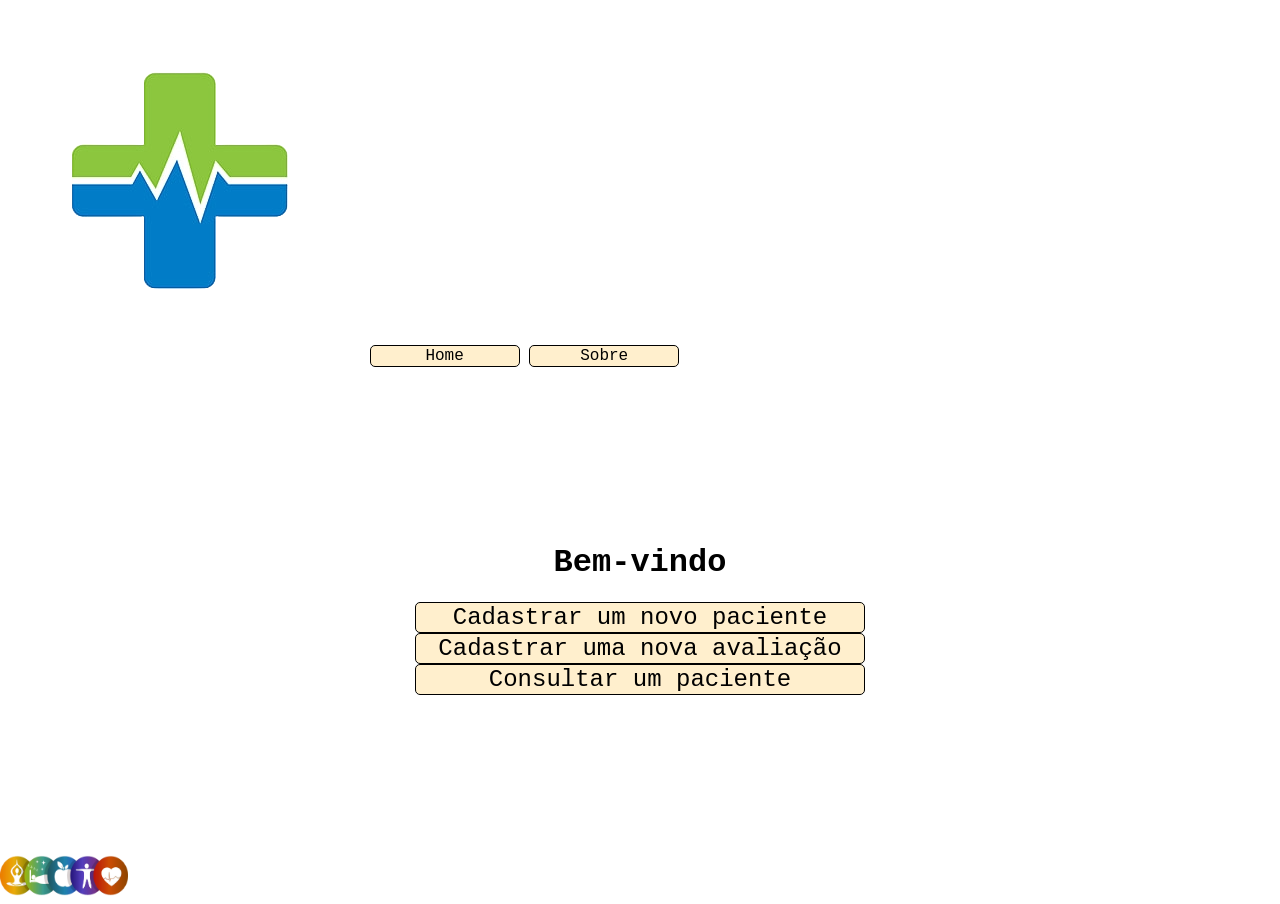
<file: index.html>
<!DOCTYPE html>
<html>
    <head>
        <title>Exame de Antropometria</title>
        <meta charset="utf-8">
        <link href="estilos/estilo.css" rel="stylesheet"/>
        <link href="estilos/home.css" rel="stylesheet"/>
        <!--<script src="scripts/main.js"></script>-->
    </head>
    <body>
        <div class="header">
            <img src="imagens/logo.png" alt="logo do site, uma cruz estilizada" id="logoHeader"/>
            <input class="filhosHeader" type="button" value="Home"/>
            <input class="filhosHeader" type="button" value="Sobre"/>
        </div>
        <div class="body" id="home">
            <h1>Bem-vindo</h1>
            <input class="filhosHome" type="button" value="Cadastrar um novo paciente"/>
            <input class="filhosHome" type="button" value="Cadastrar uma nova avaliação"/>
            <input class="filhosHome" type="button" value="Consultar um paciente"/>
        </div>
        <div class="footer">
            <img src="imagens/img-footer.png" alt="Meditar, dormir, comer, corpo e saúde" id="imgFooter"/>
        </div>
    </body>
</html>
</file>
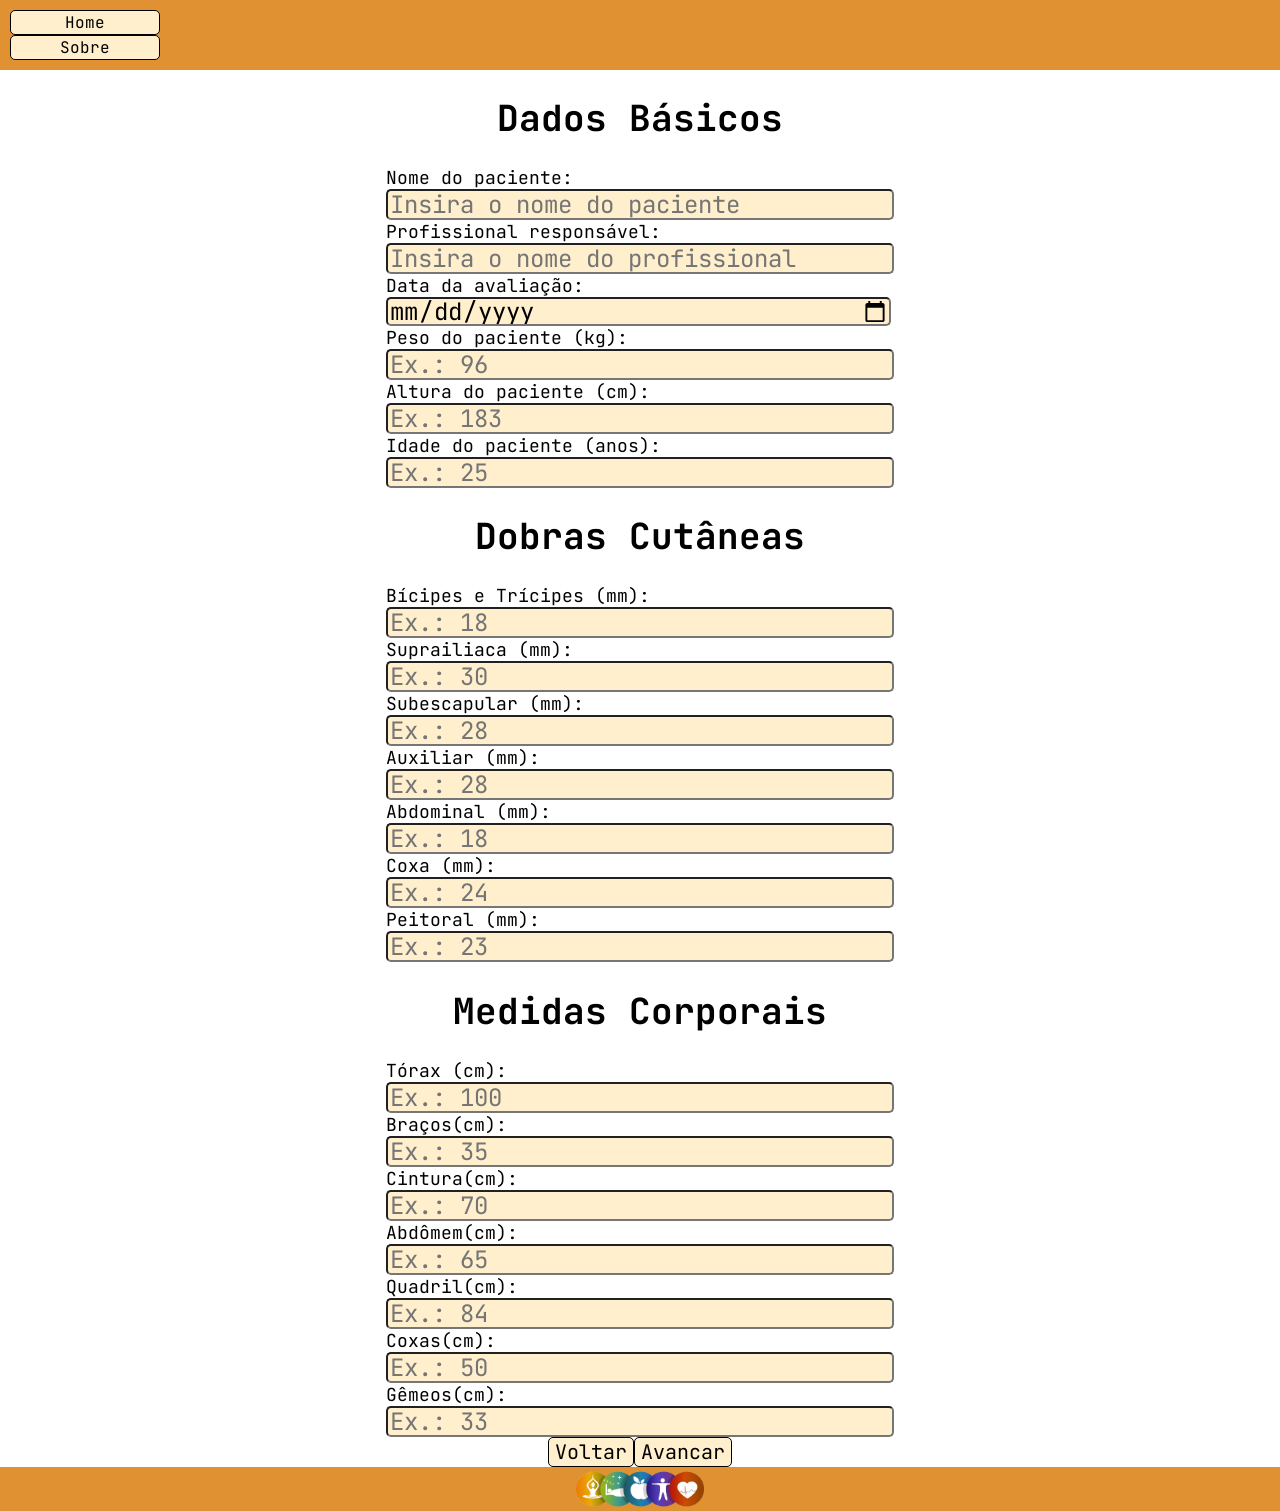
<file: formulario1.html>
<!DOCTYPE html>
<html>
    <head>
        <title>Exame de Antropometria</title>
        <meta charset="utf-8">
        <link href="estilos/estilo.css" rel="stylesheet"/>
        <link href="estilos/formulario1.css" rel="stylesheet"/>
        <link href="https://fonts.googleapis.com/css2?family=JetBrains+Mono:wght@100&display=swap" rel="stylesheet">
    </head>
    <header class="cabecalho">
        <a href="home.html"><button class="filhosHeader" type="button">Home</button></a>
        <a href="sobre.html"><button class="filhosHeader" type="button">Sobre</button></a>
    </header>

    <body>
        <div class="body">
            <form id="form1" method="post">
                <div id="divTitulo">
                    <h1>Dados Básicos</h1>
                </div>
                <div class="divForm">
                    <label for="nome">Nome do paciente:</label>
                    <input type="text" id="nome" class="inputsFormulario" required placeholder="Insira o nome do paciente" />
                </div>
                <div class="divForm">
                    <label for="profissional">Profissional responsável:</label>
                    <input type="text" id="profissional" class="inputsFormulario" required placeholder="Insira o nome do profissional"/>
                </div>
                <div class="divForm">
                    <label for="data">Data da avaliação:</label>
                    <input type="date" id="data" class="inputsFormulario" required />
                </div>
                <div class="divForm">
                    <label for="peso">Peso do paciente (kg):</label>
                    <input type="number" id="peso" class="inputsFormulario" required placeholder="Ex.: 96"/>
                </div>
                <div class="divForm">
                    <label for="altura">Altura do paciente (cm):</label>
                    <input type="number" id="altura" class="inputsFormulario" required placeholder="Ex.: 183"/>
                </div>
                <div class="divForm">
                    <label for="idade">Idade do paciente (anos):</label>
                    <input type="number" id="idade" class="inputsFormulario" required placeholder="Ex.: 25"/>                                      
                </div>

                <div id="divTitulo">
                    <h1>Dobras Cutâneas</h1>
                </div>
                <div class="divForm">
                    <label for="dobraBicipesETricipes">Bícipes e Trícipes (mm):</label>
                    <input type="number" id="dobraBicipesETricipes" class="inputsFormulario" required placeholder="Ex.: 18"/>
                </div>
                <div class="divForm">
                    <label for="dobraSuprailiaca">Suprailiaca (mm):</label>
                    <input type="number" id="dobraSuprailiaca" class="inputsFormulario" required placeholder="Ex.: 30"/>
                </div>
                <div class="divForm">
                    <label for="dobraSubescapular">Subescapular (mm):</label>
                    <input type="number" id="dobraSubescapular" class="inputsFormulario" required placeholder="Ex.: 28"/>
                </div>
                <div class="divForm">
                    <label for="dobraAuxiliar">Auxiliar (mm):</label>
                    <input type="number" id="dobraAuxiliar" class="inputsFormulario" required placeholder="Ex.: 28"/>
                </div>
                <div class="divForm">
                    <label for="dobraAbdominal">Abdominal (mm):</label>
                    <input type="number" id="dobraAbdominal" class="inputsFormulario" required placeholder="Ex.: 18"/>
                </div>
                <div class="divForm">
                    <label for="dobraCoxa">Coxa (mm):</label>
                    <input type="number" id="dobraCoxa" class="inputsFormulario" required placeholder="Ex.: 24"/>
                </div>
                <div class="divForm">
                    <label for="dobraPeitoral">Peitoral (mm):</label>
                    <input type="number" id="dobraPeitoral" class="inputsFormulario" required placeholder="Ex.: 23"/>
                </div>
                <div id="divTitulo">
                    <h1>Medidas Corporais</h1>
                </div>
                <div class="divForm">
                    <label for="medidaTorax">Tórax (cm):</label>
                    <input type="number" id="medidaTorax" class="inputsFormulario" required placeholder="Ex.: 100"/>
                </div>
                <div class="divForm">
                    <label for="medidaBracos">Braços(cm):</label>
                    <input type="number" id="medidaBracos" class="inputsFormulario" required placeholder="Ex.: 35"/>
                </div>
                <div class="divForm">
                    <label for="medidaCintura">Cintura(cm):</label>
                    <input type="number" id="medidaCintura" class="inputsFormulario" required placeholder="Ex.: 70"/>
                </div>
                <div class="divForm">
                    <label for="medidaAbdomem">Abdômem(cm):</label>
                    <input type="number" id="medidaAbdomem" class="inputsFormulario" required placeholder="Ex.: 65"/> 
                </div>
                <div class="divForm">
                    <label for="medidaQuadril">Quadril(cm):</label>
                    <input type="number" id="medidaQuadril" class="inputsFormulario" required placeholder="Ex.: 84"/>
                </div>
                <div class="divForm">
                    <label for="medidaCoxas">Coxas(cm):</label>
                    <input type="number" id="medidaCoxas" class="inputsFormulario" required placeholder="Ex.: 50"/>
                </div>
                <div class="divForm">
                    <label for="medidaGemeos">Gêmeos(cm):</label>
                    <input type="number" id="medidaGemeos" class="inputsFormulario" required placeholder="Ex.: 33"/>
                </div>
                <div class="botoes">
                    <a href="preExame.html"><button type="button" class="botaosAvancarEVoltar">Voltar</button></a>
                    <a href="relatorio.html"><button type="submit" class="botaosAvancarEVoltar">Avancar</button> </a>   
                </div>
            </form>
            <script src="scripts/script.js"></script>
        </div>
        
    </body>

    <footer>
        <img src="imagens/img-footer.png" alt="Meditar, dormir, comer, corpo e saúde" id="imgFooter"/>
    </footer> 
</html>
</file>
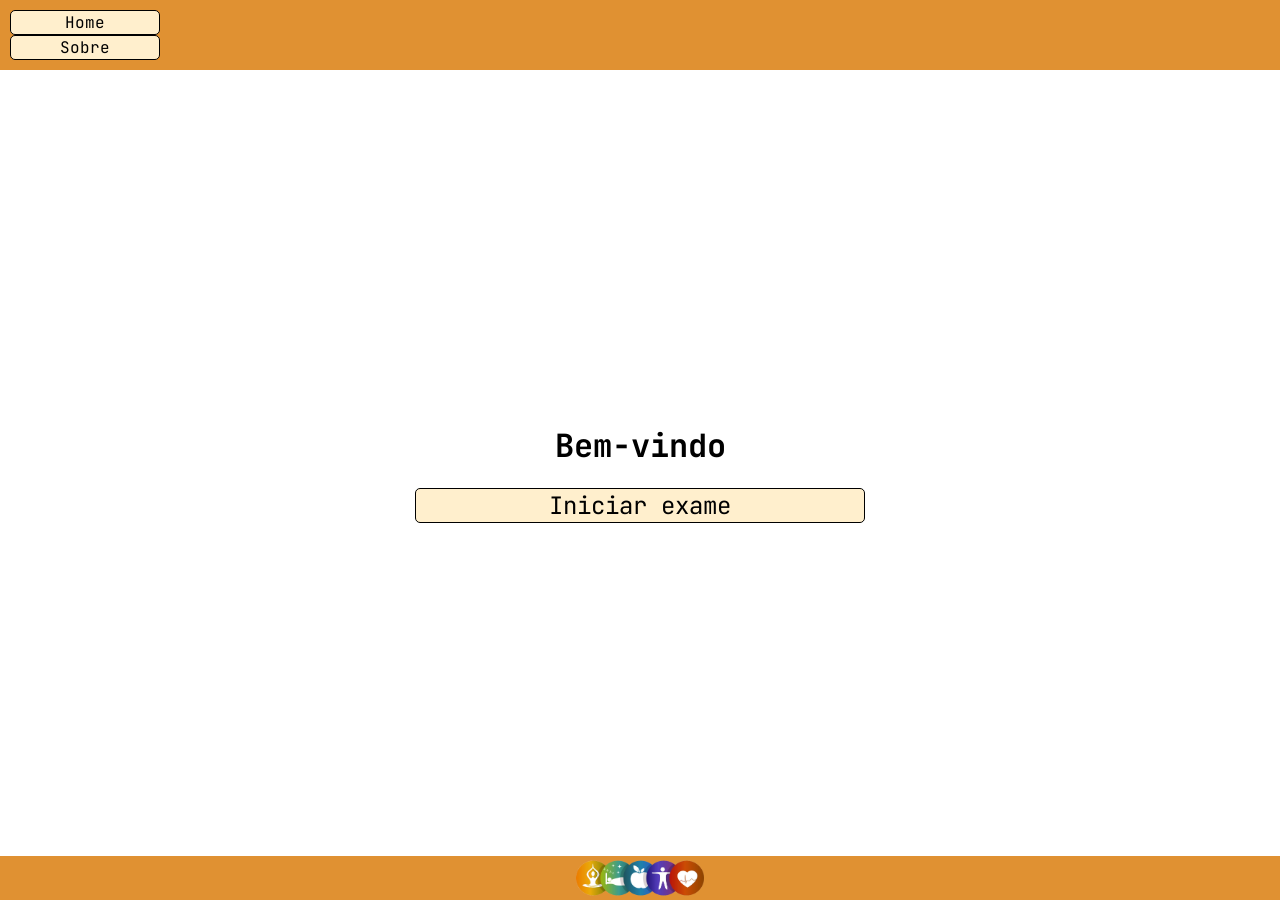
<file: home.html>
<!DOCTYPE html>
<html>
    <head>
        <title>Exame de Antropometria</title>
        <meta charset="utf-8">
        <link href="estilos/estilo.css" rel="stylesheet"/>
        <link href="estilos/home.css" rel="stylesheet"/>
        <link href="https://fonts.googleapis.com/css2?family=JetBrains+Mono:wght@100&display=swap" rel="stylesheet">
    </head>
    <header class="cabecalho">
        <a href="home.html"><button class="filhosHeader" type="button">Home</button></a>
        <a href="sobre.html"><button class="filhosHeader" type="button">Sobre</button></a>
    </header>
    <body>
        <main class="body" id="home">
            <h1>Bem-vindo</h1>
            <a href="preExame.html"><button class="filhosHome" type="button">Iniciar exame</button></a>
        </main>
    </body>
    <footer>
        <img src="imagens/img-footer.png" alt="Meditar, dormir, comer, corpo e saúde" id="imgFooter"/>
    </footer>
</html>
</file>
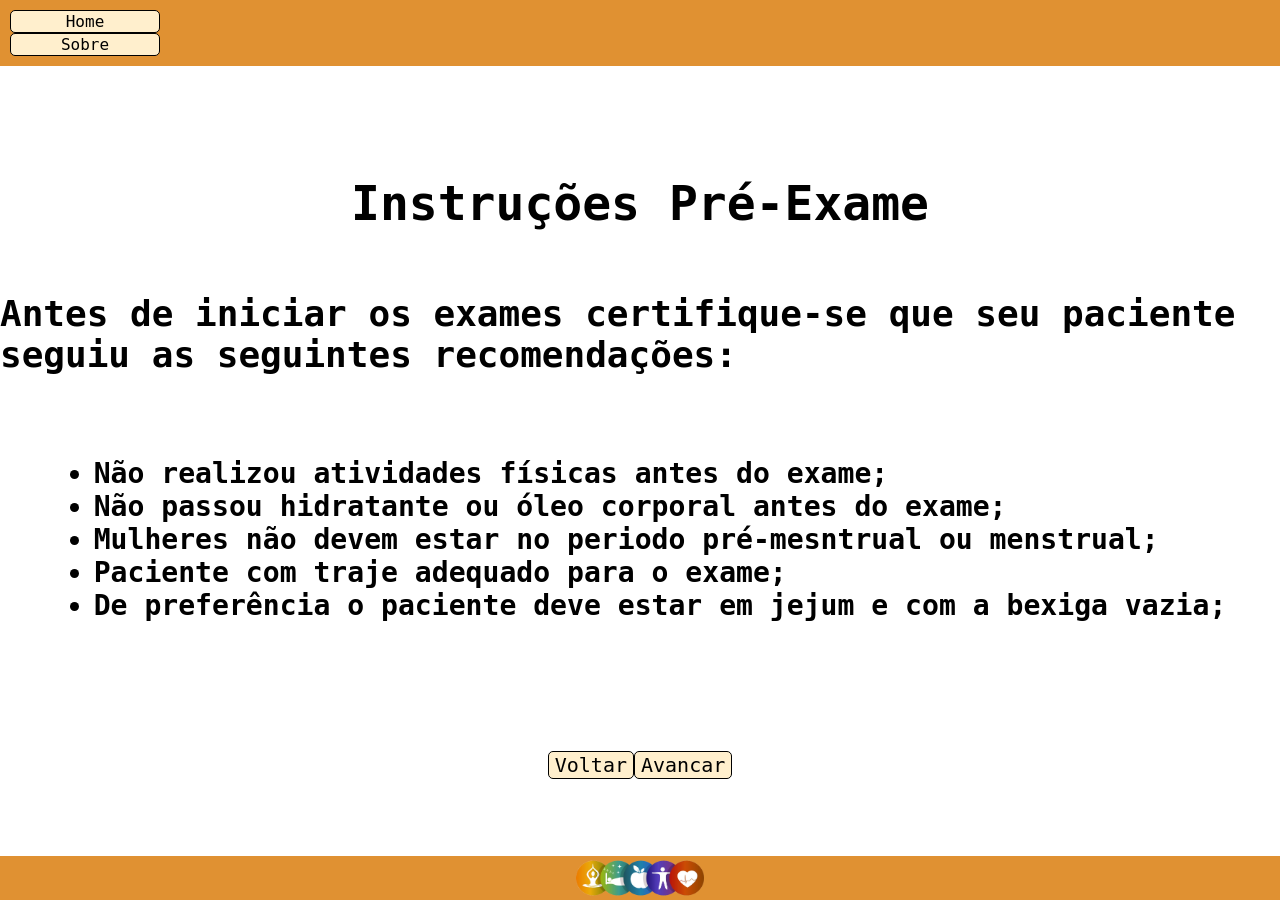
<file: preExame.html>
<!DOCTYPE html>
<html>
    <head>
        <title>Exame de Antropometria</title>
        <meta charset="utf-8">
        <link href="estilos/estilo.css" rel="stylesheet"/>
        <link href="estilos/preExame.css" rel="stylesheet"/>
    </head>
    <header class="cabecalho">
        <a href="home.html"><button class="filhosHeader" type="button">Home</button></a>
        <a href="sobre.html"><button class="filhosHeader" type="button">Sobre</button></a>
    </header>
    <body>
        <div class="body" id="instrucoesPreExame">
            <h1>Instruções Pré-Exame</h1>
            <h2>Antes de iniciar os exames certifique-se que seu paciente seguiu as seguintes recomendações:</h2>
            <ul>
                <h3>
                <li>Não realizou atividades físicas antes do exame;</li>
                <li>Não passou hidratante ou óleo corporal antes do exame;</li>
                <li>Mulheres não devem estar no periodo pré-mesntrual ou menstrual;</li>
                <li>Paciente com traje adequado para o exame;</li>
                <li>De preferência o paciente deve estar em jejum e com a bexiga vazia;</li>
                </h3>
            </ul>
        </div>
        <div class="botoes">
            <a href="home.html"><button type="button" class="botaosAvancarEVoltar">Voltar</button></a>
            <a href="formulario1.html"><button type="button" class="botaosAvancarEVoltar">Avancar</button> </a>   
        </div>
    </body>
    <footer>
        <img src="imagens/img-footer.png" alt="Meditar, dormir, comer, corpo e saúde" id="imgFooter"/>
    </footer> 
</html>
</file>
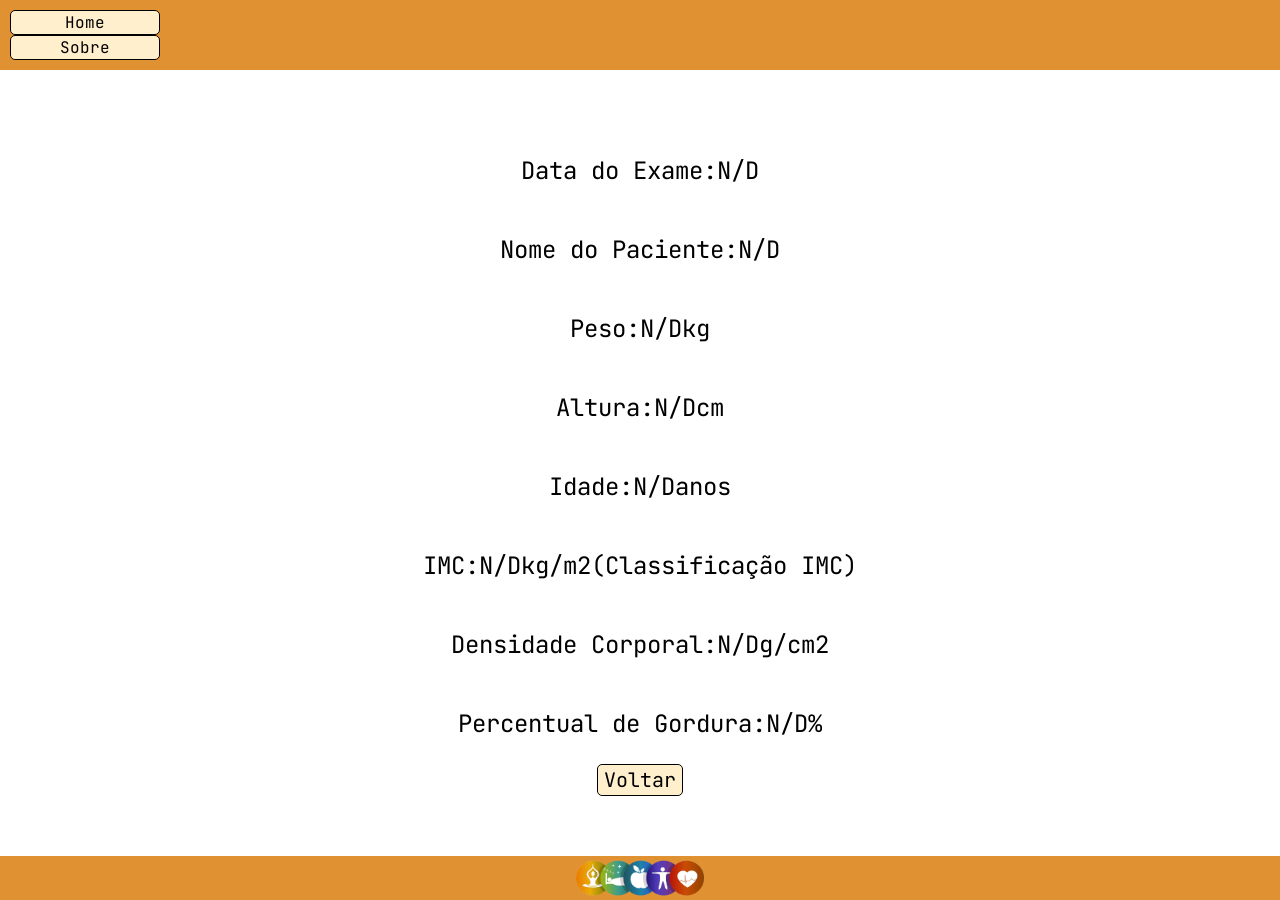
<file: relatorio.html>
<!DOCTYPE html>
<html>
    <head>
        <title>Exame de Antropometria</title>
        <meta charset="utf-8">
        <link href="estilos/estilo.css" rel="stylesheet"/>
        <link href="estilos/realatorio.css" rel="stylesheet"/>
        <link href="https://fonts.googleapis.com/css2?family=JetBrains+Mono:wght@100&display=swap" rel="stylesheet">
    </head>
    <header class="cabecalho">
        <a href="home.html"><button class="filhosHeader" type="button">Home</button></a>
        <a href="sobre.html"><button class="filhosHeader" type="button">Sobre</button></a>
    </header>
    <body>
        <div class="body" id="relatorio">
            <div class="divRelatorio">
                <p>Data do Exame: </p>
                <p id="relatorioData" >N/D</p>
            </div>
            <div class="divRelatorio">
                <p>Nome do Paciente: </p>
                <p id="relatorioNomePaciente" >N/D</p>
            </div>
            <div class="divRelatorio">
                <p>Peso: </p>
                <p id="relatorioPeso" > N/D </p>
                <p>kg </p>
                <p></p>
            </div>
            <div class="divRelatorio">
                <p>Altura: </p>
                <p id="relatorioAltura" >N/D</p>
                <p>cm</p>
            </div>
            <div class="divRelatorio">
                <p>Idade: </p>
                <p id="relatorioIdade" >N/D</p>
                <p>anos</p>
            </div>
            <div class="divRelatorio">
                <p>IMC: </p>
                <p id="relatorioIMC" >N/D</p>
                <p>kg/m2</p>
                <p id="ClassificacaoIMC">(Classificação IMC)</p>
            </div>
            <div class="divRelatorio">
                <p>Densidade Corporal: </p>
                <p id="relatorioDensidadeCorporal" >N/D</p>
                <p>g/cm2</p>
            </div>
            <div class="divRelatorio">
                <p>Percentual de Gordura: </p>
                <p id="relatorioPercentualGordura" >N/D</p>
                <p>%</p>
            </div>
            <div class="divRelatorio">
                <a href="formulario1.html"><button type="button" class="botaosAvancarEVoltar">Voltar</button></a>
                
            </div> 
        </div>
        <script>
            // pegar dados do Local storage
            const dados_storage = JSON.parse(localStorage.getItem('usuarios'));
            
            // verificacao se há dados no storage
            if (dados_storage && dados_storage.length > 0) {
                const lastUserData = dados_storage[dados_storage.length - 1]; // Pega o último conjunto de dados
                document.getElementById('relatorioData').textContent = lastUserData.data || 'N/D';
                document.getElementById('relatorioNomePaciente').textContent = lastUserData.nome || 'N/D';
                document.getElementById('relatorioPeso').textContent = lastUserData.peso || 'N/D';
                document.getElementById('relatorioAltura').textContent = lastUserData.altura || 'N/D';
                document.getElementById('relatorioIdade').textContent = lastUserData.idade || 'N/D';
                
    
                const imc = calcularIMC(lastUserData.peso, lastUserData.altura);
                document.getElementById('relatorioIMC').textContent = imc.toFixed(2) || 'N/D';

                const classificacaoIMC = classIMC(imc);
                console.log(classificacaoIMC);
                

                document.getElementById('ClassificacaoIMC').textContent = "(" + classificacaoIMC + ")"|| '(Classificação IMC)';


                const dc = densidadeCorporal(lastUserData.somaDobras, lastUserData.idade);
                document.getElementById('relatorioDensidadeCorporal').textContent = dc.toFixed(2) || 'N/D';

            
                const perDeGordura = percentualDeGordura(dc);
                document.getElementById('relatorioPercentualGordura').textContent = perDeGordura.toFixed(2)|| 'N/D';

            }
            
            // funcao do imc
            function calcularIMC(peso, altura) {
                const alturaMetros = altura / 100;
                const imc = peso / (alturaMetros * alturaMetros);
                return imc;
            }
            

            function densidadeCorporal(somaDobras, idade){
                return 1.112 - (0.00043499 * somaDobras) + (0.00000055 * (somaDobras * somaDobras)) - (0.00028826 * idade);
            }

            function percentualDeGordura(dc){
                return ((4.95/dc)-4.50)*100
            }

            function classIMC(imc){
                var classificacaoIMC = "";
                if (imc<18.5){
                    classificacaoIMC = "Baixo Peso";
                }else if(imc>=18.5 && imc<25){
                    classificacaoIMC = "Peso normal";
                }
                else if (imc>=25 && imc<30){
                    classificacaoIMC = "Soprepeso";
                }
                else if(imc>=30 && imc<35){
                    classificacaoIMC = "Obesidade grau I";
                }
                else if(imc>=35 && imc <40){
                    classificacaoIMC = "Obesidade grau II";
                }

                else {
                    classificacaoIMC = "Obesidade grau II";
                }

                return classificacaoIMC;
            }
        </script>
        
    </body>
    <footer>
        <img src="imagens/img-footer.png" alt="Meditar, dormir, comer, corpo e saúde" id="imgFooter"/>
    </footer>
</html>
</file>
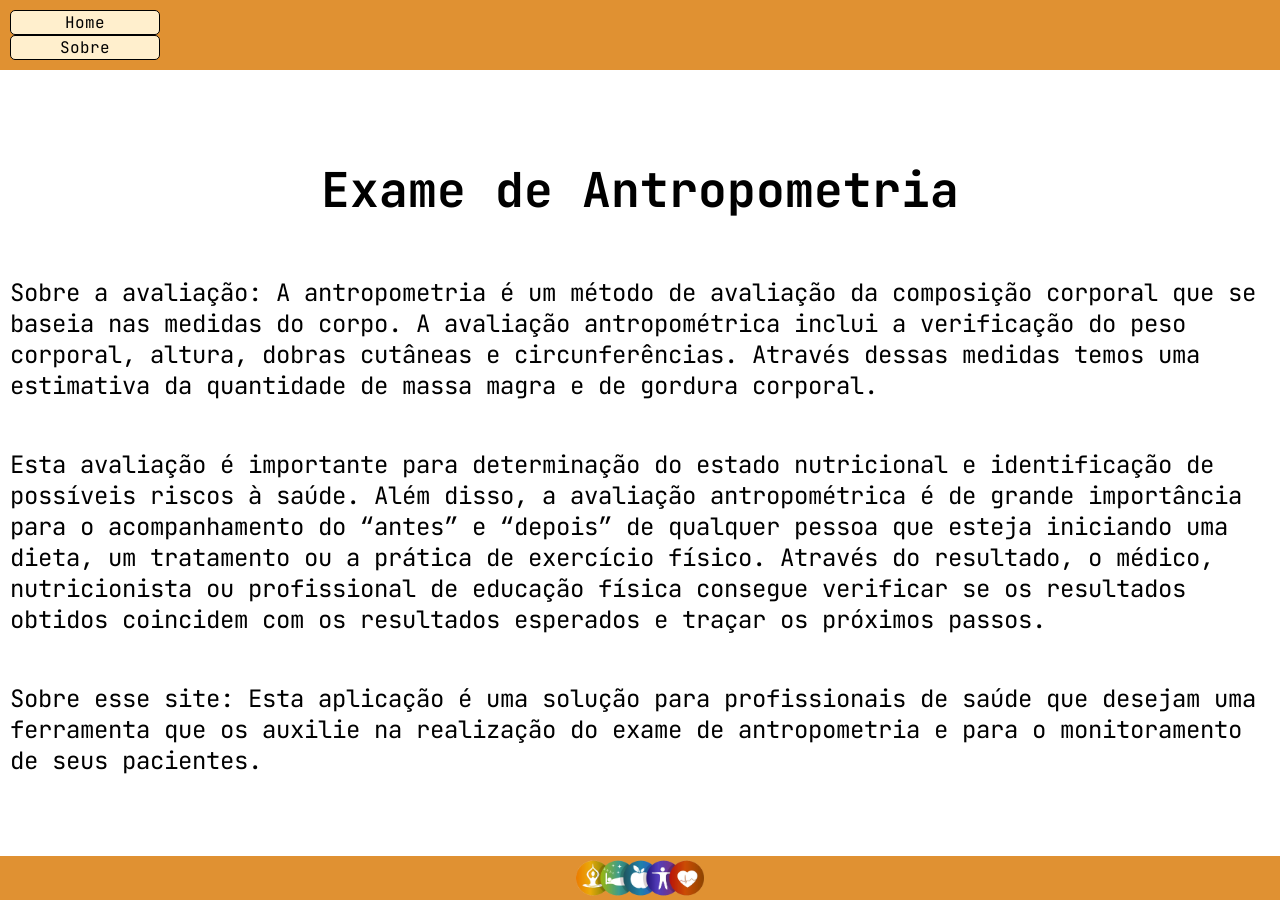
<file: sobre.html>
<!DOCTYPE html>
<html>
    <head>
        <title>Exame de Antropometria</title>
        <meta charset="utf-8">
        <link href="estilos/estilo.css" rel="stylesheet"/>
        <link href="estilos/sobre.css" rel="stylesheet"/>
        <link href="https://fonts.googleapis.com/css2?family=JetBrains+Mono:wght@100&display=swap" rel="stylesheet">
    </head>
    <header class="cabecalho">
        <a href="home.html"><button class="filhosHeader" type="button">Home</button></a>
        <a href="sobre.html"><button class="filhosHeader" type="button">Sobre</button></a>
    </header>
    <body>
        <div class="body" id="sobre">
            <h1>Exame de Antropometria</h1>
            <p>
                Sobre a avaliação:
                A antropometria é um método de avaliação da composição corporal que se baseia nas medidas do corpo. A avaliação antropométrica 
                inclui a verificação do peso corporal, altura, dobras cutâneas e circunferências. Através dessas medidas temos uma estimativa 
                da quantidade de massa magra e de gordura corporal.
            </p>
            <p>
                Esta avaliação é importante para determinação do estado nutricional e identificação de possíveis riscos à saúde. Além disso, a 
                avaliação antropométrica é de grande importância para o acompanhamento do “antes” e “depois” de qualquer pessoa que esteja iniciando 
                uma dieta, um tratamento ou a prática de exercício físico. Através do resultado, o médico, nutricionista ou profissional de educação 
                física consegue verificar se os resultados obtidos coincidem com os resultados esperados e traçar os próximos passos.
            </p>
            <p>
                Sobre esse site:
                Esta aplicação é uma solução para profissionais de saúde que desejam uma ferramenta que os auxilie na realização do exame de 
                antropometria e para o monitoramento de seus pacientes. 
            </p>
        </div>
    </body>
    <footer>
        <img src="imagens/img-footer.png" alt="Meditar, dormir, comer, corpo e saúde" id="imgFooter"/>
    </footer>
</html>
</file>
<file: estilos/estilo.css>
body{
    display: flex;
    flex-direction: column;
    justify-content: space-between;
    font-family: 'JetBrains Mono', monospace;
    margin: 0;
    padding: 0;
    width: 100%;
    height: 100%;
    min-width: fit-content;
    min-height: fit-content;
    position: absolute;
    
    
}
header{
    background-color: #E09132;
    display: flex;
    flex-direction: column;
    justify-content: space-evenly;
    max-height: fit-content;
    min-height: fit-content;
    width: auto;
    padding: 10px;
    
    
    
}
a{
    max-height: fit-content;
    min-height: fit-content;
    max-width: fit-content;
    min-width: fit-content;
}
.filhosHeader{
    flex-basis: content;
    max-height: fit-content;
    min-height: fit-content;
    max-width: 150px;
    min-width: 150px;
    background-color: #FFEFCD;
    border-radius: 5px;
    border: 1px solid black;
    font-size: 100%;
    font-family: 'JetBrains Mono', monospace;
    
}
.body{
    max-width: fit-content;
    max-height: fit-content;
    min-width: fit-content;
    min-height: fit-content;
    
}

.botoes{
    display: flex;
    justify-content: center;
    max-width: 100%;
    max-height: fit-content;
    min-height: fit-content;

}

.botaosAvancarEVoltar{
    background-color: #FFEFCD;
    border-radius: 5px;
    border: 1px solid black;
    min-width: 10%;
    min-height: 100%;
    font-size: 20px;
    font-family: 'JetBrains Mono', monospace;
    
}


footer{
    background-color: #E09132;
    display: flex;
    justify-content: center;
    max-height: 10%;
    min-height: fit-content;
    min-width: fit-content;
    max-width: 100%;
    width: 100%;

}

#imgFooter{
    width: 10%;
    height: 100%;
}
</file>
<file: estilos/home.css>
#home{
    display: flex;
    flex-direction: column;
    align-items: center;
    justify-content: space-evenly;
    max-width: 100%;
    min-width: fit-content;
    max-height: 100%;
    min-height: fit-content;
    padding: 10px;
    
}
.filhosHome{
    width: 450px;
    background-color: #FFEFCD;
    border-radius: 5px;
    border: 1px solid black;
    max-width: 450px;
    min-width: fit-content;
    min-height: fit-content;
    font-size: 24px;
    font-family: 'JetBrains Mono', monospace;
    
}
</file>
<file: estilos/formulario1.css>
.body{
    font-family: 'JetBrains Mono', monospace;
    display: flex;
    align-items: center;
    justify-content: center;
    max-width: 100%;
    max-height: fit-content;
    min-width: fit-content;
    min-height: fit-content;
    font-size: 18px;
}

.divForm{
    display: flex;
    flex-direction: column;
}

#divTitulo{
    display: flex;
    justify-content: center;
    align-items: center;
    align-content: center;
    
    
}

.inputsFormulario{
    width: 500px;
    background-color: #FFEFCD;
    border-radius: 5px;
    max-width: 500px;
    max-height: 25px;
    min-width: fit-content;
    min-height: fit-content;
    font-size: 24px;
    font-family: 'JetBrains Mono', monospace;
    
}
</file>
<file: estilos/preExame.css>
.body{
    font-family: 'JetBrains Mono', monospace;
    display: flex;
    flex-direction: column;
    align-items: center;
    max-width: 100%;
    max-height: fit-content;
    min-width: fit-content;
    min-height: fit-content;
    font-size: 24px;
}
</file>
<file: estilos/realatorio.css>
.body{
    font-family: 'JetBrains Mono', monospace;
    display: flex;
    flex-direction: column;
    align-items: center;
    justify-content: space-evenly;
    max-width: 100%;
    max-height: fit-content;
    min-width: fit-content;
    min-height: fit-content;
    font-size: 24px;
}

.divRelatorio{
    display: flex;
    justify-content: flex-start;
}


#botaoHistoricoDeMedidas{
    background-color: #FFEFCD;
    border-radius: 5px;
    border: 1px solid black;
    min-width: 10%;
    min-height: 100%;
    font-family: 'JetBrains Mono', monospace;
    
}
</file>
<file: estilos/sobre.css>
#sobre{
    display: flex;
    flex-direction: column;
    align-items: center;
    justify-content: space-evenly;
    min-width: 700px;
    font-size: 24px;
    padding: 10px;
}
</file>
